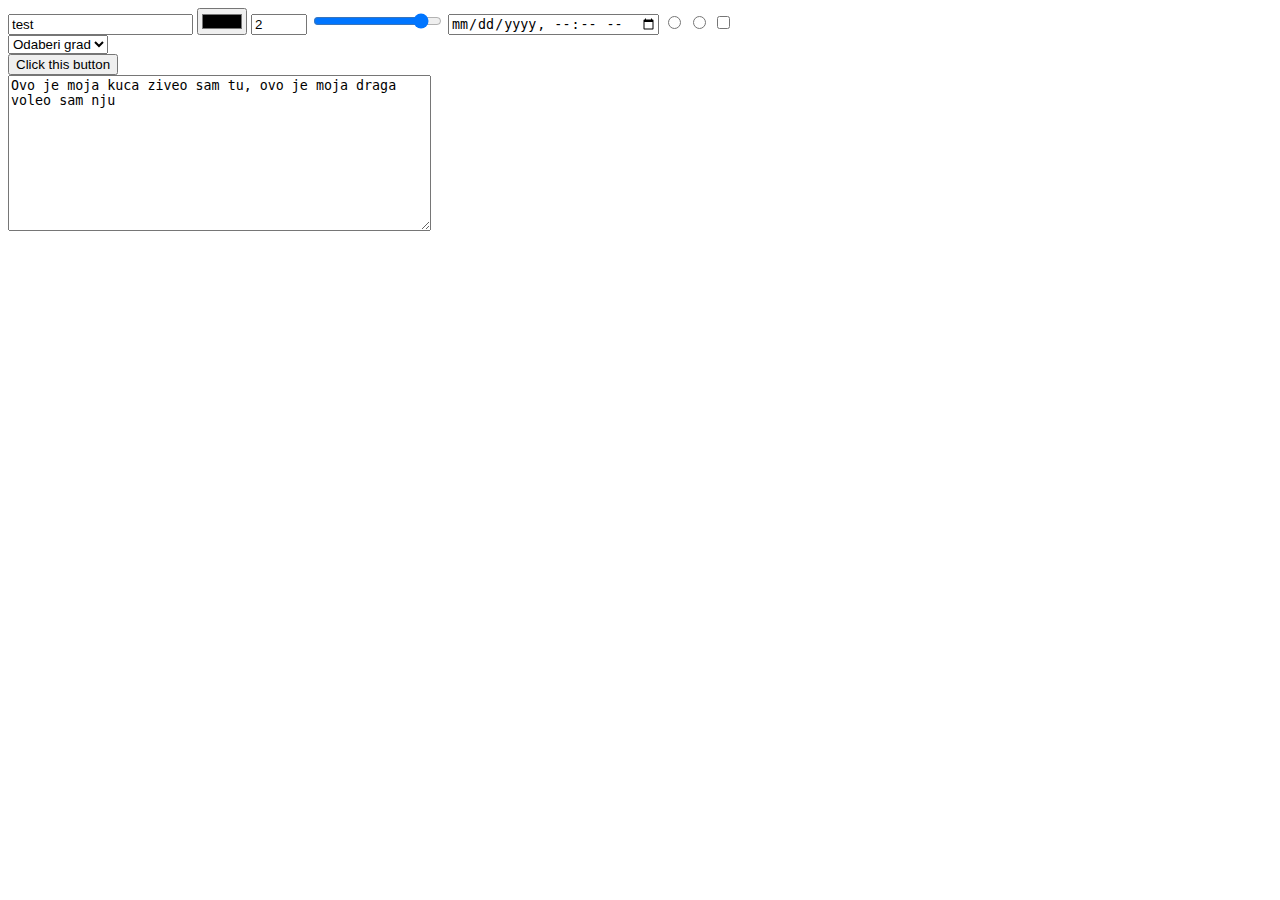
<file: Web programiranje/Nedelja 2/Cas 2/index.html>
<html lang="en">
<head>
    <meta charset="UTF-8">
    <meta http-equiv="X-UA-Compatible" content="IE=edge">
    <meta name="viewport" content="width=device-width, initial-scale=1.0">
    <title>Cas 2</title>
</head>
<body>
    <div>
        <input type="text" value="test">
        <input type="color">
        <input type="number" min="2" max="10" step="2" value="2">
        <input type="range" min="10" max="100" step="10" value="90">
        <input type="datetime-local">
        <input type="radio" name="radio btn">
        <input type="radio" name="radio btn">
        <input type="checkbox">
    </div>
    <div>
        <select name="city">
            <option value="" disabled selected>Odaberi grad</option>
            <option value="pg">Podgorica</option>
            <option value="nk">Niksic</option>
            <option value="bd" disabled>Budva</option>
        </select>
    </div>
    <button onclick="alert('Hello')">Click this button</button>
    <br>
    <textarea name="message" rows="10" cols="50">Ovo je moja kuca ziveo sam tu, ovo je moja draga voleo sam nju</textarea>
</body>
</html>
</file>
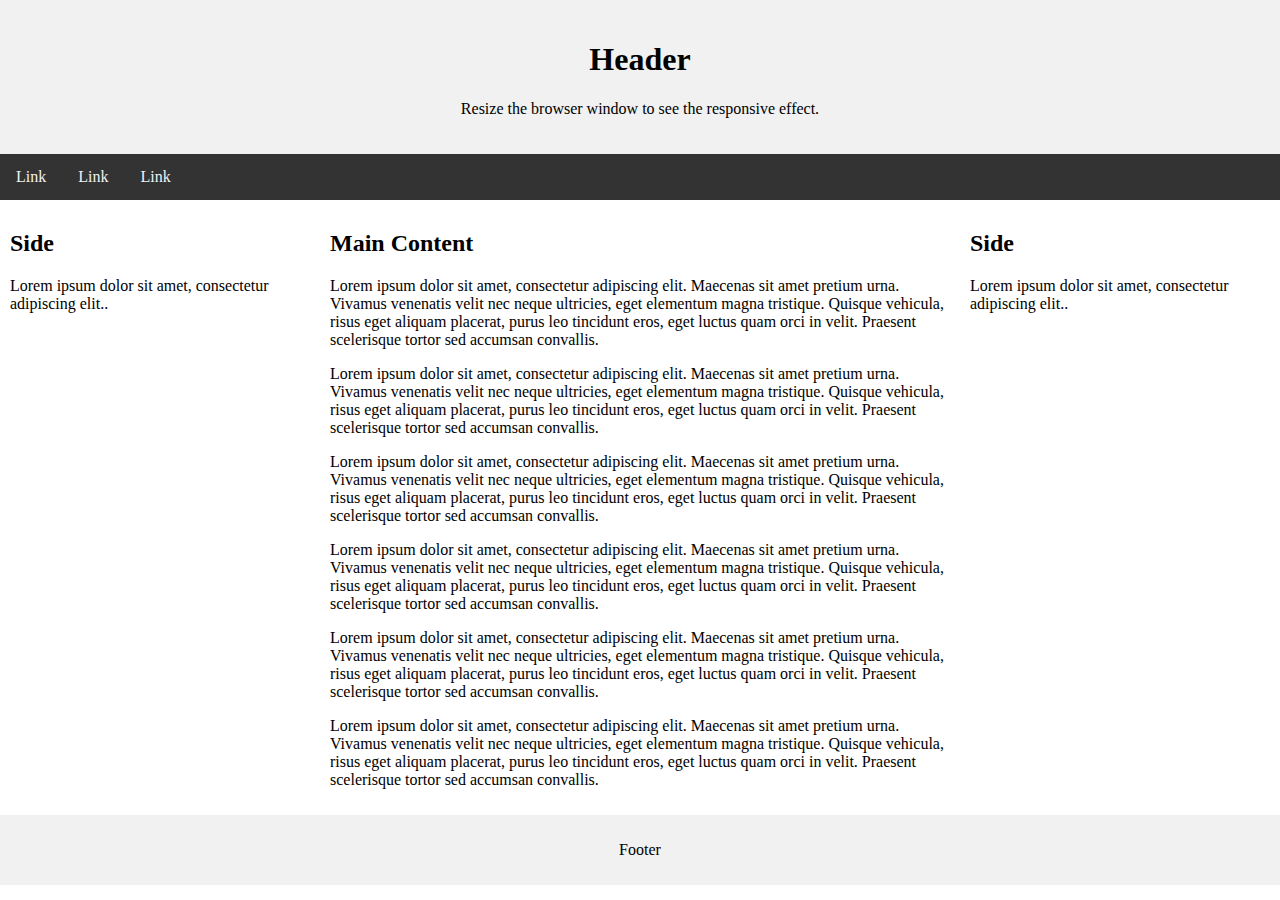
<file: Web programiranje/Nedelja 3/Cas 2/index.html>
<!DOCTYPE html>
<html lang="en">

<head>
    <title>CSS Website Layout</title>
    <meta charset="utf-8">
    <meta name="viewport" content="width=device-width, initial-scale=1">
    <link rel="stylesheet" href="styles.css">
</head>

<body>

    <div class="header">
        <h1>Header</h1>
        <p>Resize the browser window to see the responsive effect.</p>
    </div>

    <div class="topnav">
        <a href="#">Link</a>
        <a href="#">Link</a>
        <a href="#">Link</a>
    </div>

    <div class="row">
        <div class="column side">
            <h2>Side</h2>
            <p>Lorem ipsum dolor sit amet, consectetur adipiscing elit..</p>
        </div>
        <div class="column middle">
            <h2>Main Content</h2>
            <p>Lorem ipsum dolor sit amet, consectetur adipiscing elit. Maecenas sit amet pretium urna. Vivamus venenatis
                velit nec neque ultricies, eget elementum magna tristique. Quisque vehicula, risus eget aliquam placerat,
                purus leo tincidunt eros, eget luctus quam orci in velit. Praesent scelerisque tortor sed accumsan convallis.</p>
            <p>Lorem ipsum dolor sit amet, consectetur adipiscing elit. Maecenas sit amet pretium urna. Vivamus venenatis
                velit nec neque ultricies, eget elementum magna tristique. Quisque vehicula, risus eget aliquam placerat,
                purus leo tincidunt eros, eget luctus quam orci in velit. Praesent scelerisque tortor sed accumsan convallis.</p>
            <p>Lorem ipsum dolor sit amet, consectetur adipiscing elit. Maecenas sit amet pretium urna. Vivamus venenatis
                velit nec neque ultricies, eget elementum magna tristique. Quisque vehicula, risus eget aliquam placerat,
                purus leo tincidunt eros, eget luctus quam orci in velit. Praesent scelerisque tortor sed accumsan convallis.</p>
            <p>Lorem ipsum dolor sit amet, consectetur adipiscing elit. Maecenas sit amet pretium urna. Vivamus venenatis
                velit nec neque ultricies, eget elementum magna tristique. Quisque vehicula, risus eget aliquam placerat,
                purus leo tincidunt eros, eget luctus quam orci in velit. Praesent scelerisque tortor sed accumsan convallis.</p>
            <p>Lorem ipsum dolor sit amet, consectetur adipiscing elit. Maecenas sit amet pretium urna. Vivamus venenatis
                velit nec neque ultricies, eget elementum magna tristique. Quisque vehicula, risus eget aliquam placerat,
                purus leo tincidunt eros, eget luctus quam orci in velit. Praesent scelerisque tortor sed accumsan convallis.</p>
            <p>Lorem ipsum dolor sit amet, consectetur adipiscing elit. Maecenas sit amet pretium urna. Vivamus venenatis
                velit nec neque ultricies, eget elementum magna tristique. Quisque vehicula, risus eget aliquam placerat,
                purus leo tincidunt eros, eget luctus quam orci in velit. Praesent scelerisque tortor sed accumsan convallis.</p>
            
        </div>
        <div class="column side">
            <h2>Side</h2>
            <p>Lorem ipsum dolor sit amet, consectetur adipiscing elit..</p>
        </div>
    </div>

    <div class="footer">
        <p>Footer</p>
    </div>

</body>

</html>
</file>
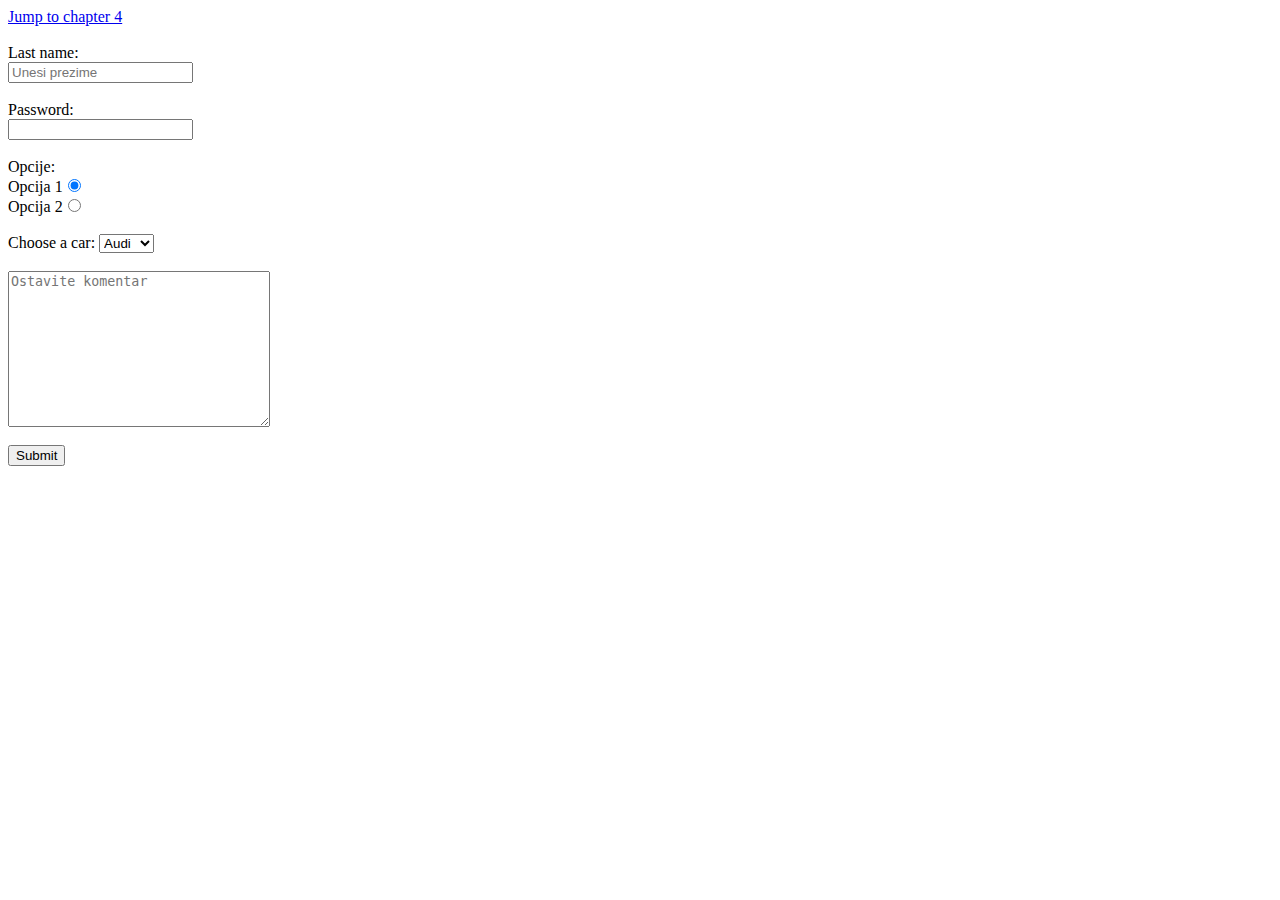
<file: Web programiranje/Nedelja 2/Cas 2/indeks2.html>
<html lang="en">
<head>
    <meta charset="UTF-8">
    <meta http-equiv="X-UA-Compatible" content="IE=edge">
    <meta name="viewport" content="width=device-width, initial-scale=1.0">
    <title>Cas 2</title>
</head>
<body>
    <a href="#C4">Jump to chapter 4</a><br><br>
    <form>
      <label for="last_name">Last name:</label> <br>
      <input type="text" name="last_name" id="last_name" placeholder="Unesi prezime"><br><br>


      <label for="inp_password">Password:</label><br>
      <input type="password" name="inp_password" id="inp_password">
      <br><br>

      <label>Opcije:</label><br>
      <label for="op1">Opcija 1</label><input type="radio" name="op" id="op1" value="Opcija 1" checked><br>
      <label for="op2">Opcija 2</label><input type="radio" name="op" id="op2" value="Opcija 2"><br><br>

      <label for="cars"> Choose a car: </label>
      <select name="cars">
        <option value="volvo">Volvo</option>
        <option value="saab">Saab</option>
        <option value="fiat" disabled>Opel</option>
        <option selected value="audi">Audi</option>
      </select><br><br>

      <textarea name="comment" rows="10" cols="30" placeholder="Ostavite komentar"></textarea><br><br>

      <input type="submit" value="Submit">




    </form>
</body>
</html>
</file>
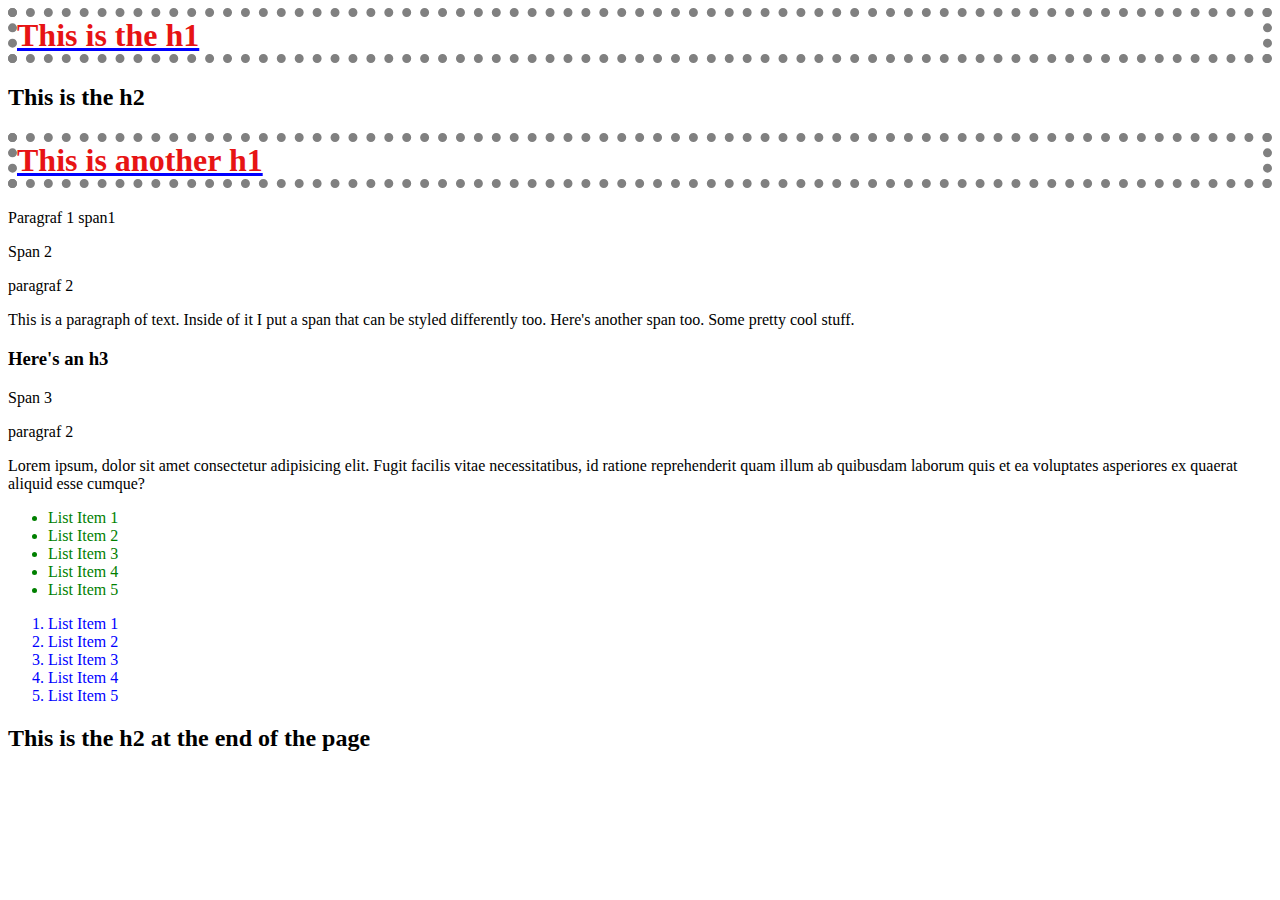
<file: Web programiranje/Nedelja 2/Cas 3/index1.html>
<html lang="en">
<head>
    <meta charset="UTF-8">
    <meta http-equiv="X-UA-Compatible" content="IE=edge">
    <meta name="viewport" content="width=device-width, initial-scale=1.0">
    <title>Document</title>
    <link rel="stylesheet" href="style1.css">
</head>
<body>
    <h1>This is the h1</h1>
    <h2>This is the h2</h2>
    <h1>This is another h1</h1>
    
    <p>Paragraf 1 <span>span1</span></p>
    <span>Span 2<p>paragraf 2</p></span>
    
    <p>This is a paragraph of text. Inside of it I put a <span>span</span> that can be styled differently too. Here's <span>another
            span</span> too. Some pretty cool stuff.</p>
    <div>
        <h3>Here's an h3</h3>
    </div>
    <span>Span 3<p>paragraf 2</p></span>
    <p>Lorem ipsum, dolor sit amet consectetur adipisicing elit. Fugit facilis vitae necessitatibus, id ratione reprehenderit
        quam illum ab quibusdam laborum quis et ea voluptates asperiores ex quaerat aliquid esse cumque?</p>
    <ul>
        <li>List Item 1</li>
        <li>List Item 2</li>
        <li>List Item 3</li>
        <li>List Item 4</li>
        <li>List Item 5</li>
    </ul>
    <ol>
        <li>List Item 1</li>
        <li>List Item 2</li>
        <li>List Item 3</li>
        <li>List Item 4</li>
        <li>List Item 5</li>
    </ol>
    <h2>This is the h2 at the end of the page</h2>
</body>
</html>
</file>
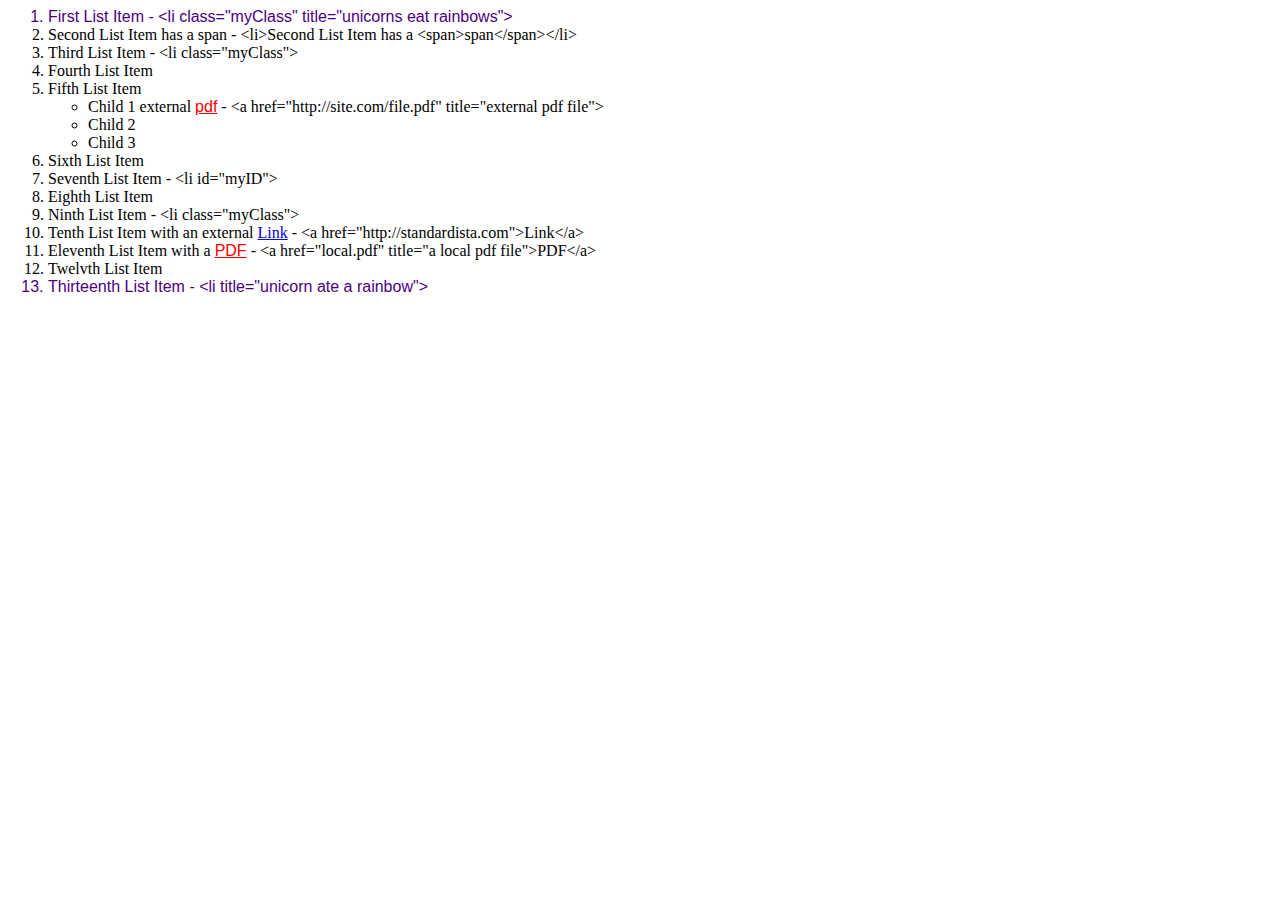
<file: Web programiranje/Nedelja 2/Cas 3/index2.html>
<html lang="en">
<head>
    <meta charset="UTF-8">
    <meta http-equiv="X-UA-Compatible" content="IE=edge">
    <meta name="viewport" content="width=device-width, initial-scale=1.0">
    <title>Document</title>
    <link rel="stylesheet" href="style2.css">
</head>
<body>
    <ol>
        <li class="myClass" title="unicorns eat rainbows">First List Item - &lt;li class="myClass" title="unicorns eat rainbows"&gt;</li>
        <li>Second List Item has a <span>span</span> - &lt;li&gt;Second List Item has a &lt;span&gt;span&lt;/span&gt;&lt;/li&gt;</li>
        <li class="myClass">Third List Item - &lt;li class="myClass"&gt;</li>
        <li>Fourth List Item</li>
        <li>Fifth List Item
            <ul>
                <li>Child 1 external <a href="http://site.com/file.pdf" title="external pdf file">pdf</a> - &lt;a href="http://site.com/file.pdf"
                    title="external pdf file"&gt;</li>
                <li>Child 2</li>
                <li>Child 3</li>
            </ul>
        </li>
        <li>Sixth List Item</li>
        <li id="myID">Seventh List Item - &lt;li id="myID"&gt;</li>
        <li>Eighth List Item</li>
        <li class="myClass">Ninth List Item - &lt;li class="myClass"&gt;</li>
        <li>Tenth List Item with an external <a href="http://standardista.com">Link</a> - &lt;a href="http://standardista.com"&gt;Link&lt;/a&gt;</li>
        <li>Eleventh List Item with a <a href="local.pdf" title="a local pdf file">PDF</a> - &lt;a href="local.pdf" title="a
            local pdf file"&gt;PDF&lt;/a&gt;</li>
        <li>Twelvth List Item</li>
        <li title="unicorn ate a rainbow">Thirteenth List Item - &lt;li title="unicorn ate a rainbow"&gt;</li>
    </ol>
</body>
</html>
</file>
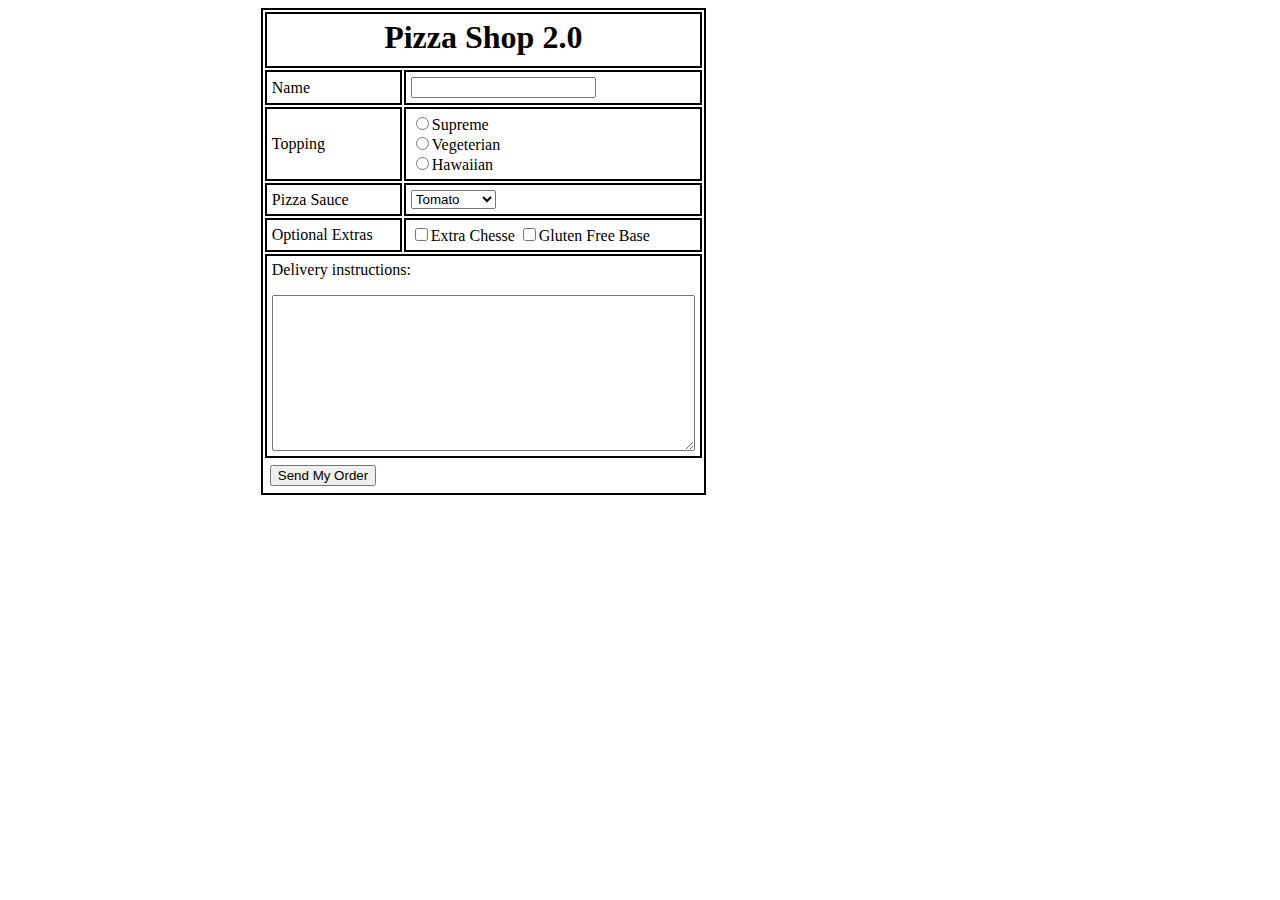
<file: Web programiranje/Nedelja 2/vjezba/zadatak2,1.html>
<html lang="en">
<head>
    <meta charset="UTF-8">
    <meta http-equiv="X-UA-Compatible" content="IE=edge">
    <meta name="viewport" content="width=device-width, initial-scale=1.0">
    <title>Document</title>
    <link rel="stylesheet" href="zadatak2,1.css">
</head>
<body>
    <form>
        <table>
            <tr>
             <td colspan="2"><h1>Pizza Shop 2.0</h1></td>
            </tr>
        <tr>
            <td>Name</td>
            <td><input type="text" name="ime" id="ime"></td> 
        </tr>
        <tr>
            <td>Topping</td>
            <td>
              <input type="radio" name="toping" value="Supreme">Supreme<br>
              <input type="radio" name="toping" value="Vegeterian">Vegeterian<br>
              <input type="radio" name="toping" value="Hawaiian">Hawaiian<br>
            </td>
        </tr>
        <tr>
            <td>Pizza Sauce</td>
            <td>
                <select name="sauce">
                    <option value="Tomato">Tomato</option>
                    <option value="Garlic">Garlic</option>
                    <option value="Hot_Sauce">Hot Sauce</option>
                    <option value="Mayo">Mayo</option>
                </select>
            </td>
        </tr>
        <tr>
            <td>Optional Extras</td>
            <td>
                <input type="checkbox" value="ex_cheese">Extra Chesse
                <input type="checkbox" value="gluten_free">Gluten Free Base 
            </td>
        </tr>
        <tr>
            <td colspan="2">
                <p>Delivery instructions:</p>
                <textarea rows="10" cols="50" ></textarea>
            </td>
        </tr>
        <tr>
            <td class="potvrda">
                <input type="submit" value="Send My Order">
            </td>
        </tr>
    </table>
    </form>
    
</body>
</html>
</file>
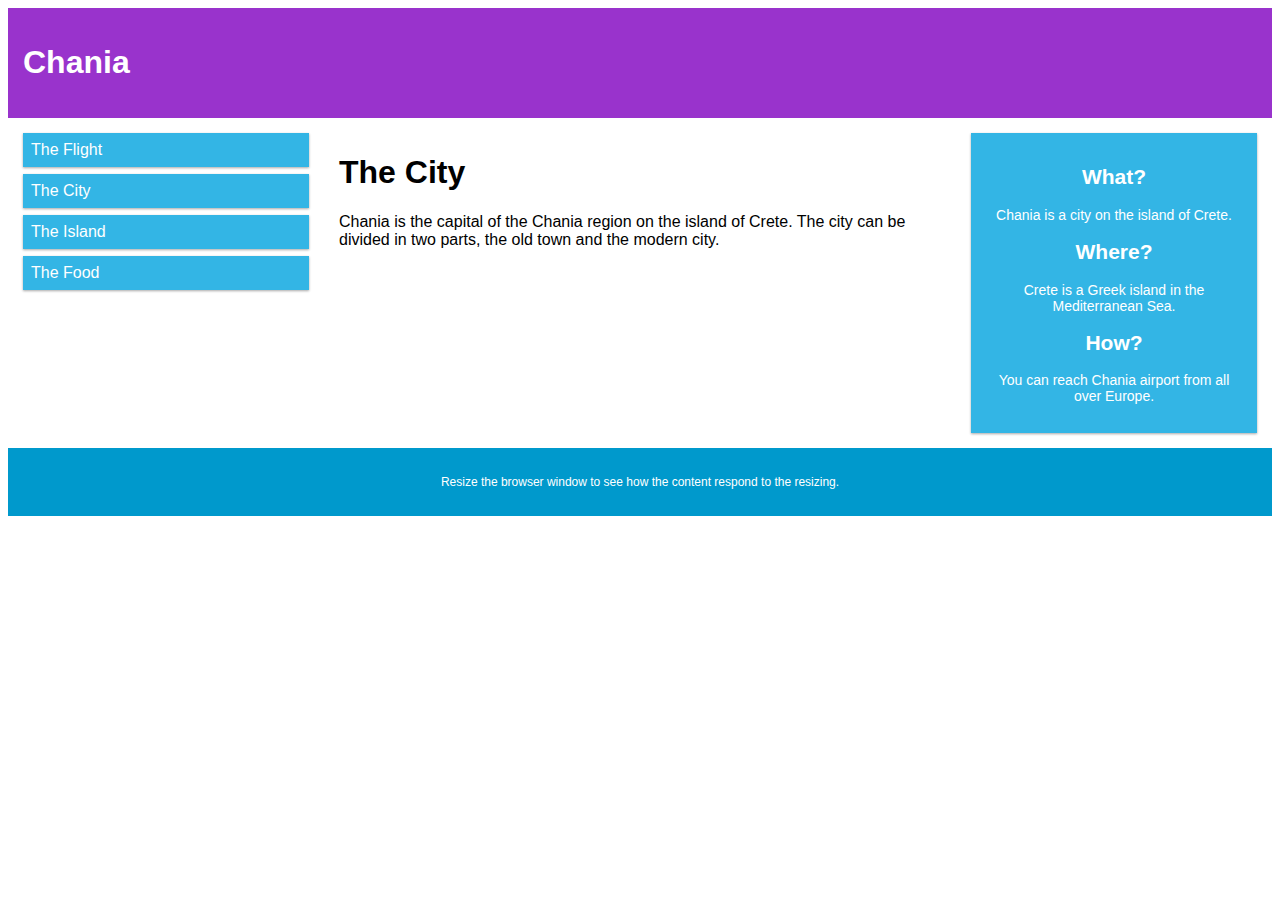
<file: Web programiranje/Nedelja 3/Cas 2/code11.html>
<!DOCTYPE html>
<html>

<head>
    <meta name="viewport" content="width=device-width, initial-scale=1.0">
    <style>
        * {
            box-sizing: border-box;
        }

        .row::after {
            content: "";
            clear: both;
            display: block;
        }

        [class*="col-"] {
            float: left;
            padding: 15px;
        }

        html {
            font-family: "Lucida Sans", sans-serif;
        }

        .header {
            background-color: #9933cc;
            color: #ffffff;
            padding: 15px;
        }

        .menu ul {
            list-style-type: none;
            margin: 0;
            padding: 0;
        }

        .menu li {
            padding: 8px;
            margin-bottom: 7px;
            background-color: #33b5e5;
            color: #ffffff;
            box-shadow: 0 1px 3px rgba(0, 0, 0, 0.12), 0 1px 2px rgba(0, 0, 0, 0.24);
        }

        .menu li:hover {
            background-color: #0099cc;
        }

        .aside {
            background-color: #33b5e5;
            padding: 15px;
            color: #ffffff;
            text-align: center;
            font-size: 14px;
            box-shadow: 0 1px 3px rgba(0, 0, 0, 0.12), 0 1px 2px rgba(0, 0, 0, 0.24);
        }

        .footer {
            background-color: #0099cc;
            color: #ffffff;
            text-align: center;
            font-size: 12px;
            padding: 15px;
        }

        /* For desktop: */
        .col-1 {
            width: 8.33%;
        }

        .col-2 {
            width: 16.66%;
        }

        .col-3 {
            width: 25%;
        }

        .col-4 {
            width: 33.33%;
        }

        .col-5 {
            width: 41.66%;
        }

        .col-6 {
            width: 50%;
        }

        .col-7 {
            width: 58.33%;
        }

        .col-8 {
            width: 66.66%;
        }

        .col-9 {
            width: 75%;
        }

        .col-10 {
            width: 83.33%;
        }

        .col-11 {
            width: 91.66%;
        }

        .col-12 {
            width: 100%;
        }

        @media only screen and (max-width: 600px) {
            /* For mobile phones: */
            [class*="col-"] {
                width: 100%;
            }
        }
    </style>
</head>

<body>

    <div class="header">
        <h1>Chania</h1>
    </div>

    <div class="row">

        <div class="col-3 menu">
            <ul>
                <li>The Flight</li>
                <li>The City</li>
                <li>The Island</li>
                <li>The Food</li>
            </ul>
        </div>

        <div class="col-6">
            <h1>The City</h1>
            <p>Chania is the capital of the Chania region on the island of Crete. The city can be divided in two parts, the
                old town and the modern city.</p>
        </div>

        <div class="col-3 right">
            <div class="aside">
                <h2>What?</h2>
                <p>Chania is a city on the island of Crete.</p>
                <h2>Where?</h2>
                <p>Crete is a Greek island in the Mediterranean Sea.</p>
                <h2>How?</h2>
                <p>You can reach Chania airport from all over Europe.</p>
            </div>
        </div>

    </div>

    <div class="footer">
        <p>Resize the browser window to see how the content respond to the resizing.</p>
    </div>

</body>

</html>
</file>
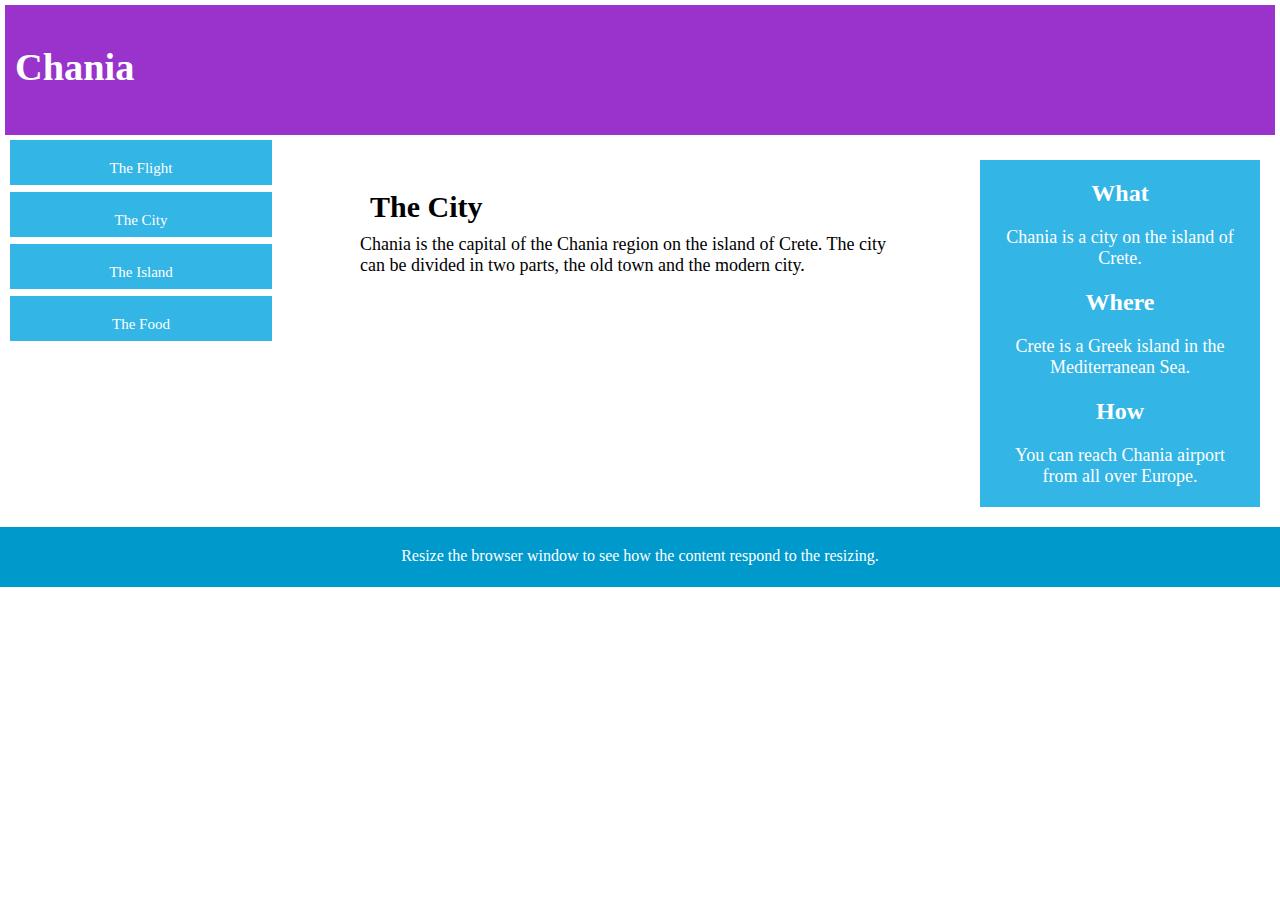
<file: Web programiranje/Nedelja 3/Cas 2/indeks11.html>
<html lang="en">
<head>
    <meta charset="UTF-8">
    <meta http-equiv="X-UA-Compatible" content="IE=edge">
    <meta name="viewport" content="width=device-width, initial-scale=1.0">
    <title>Document</title>
    <link rel="stylesheet" href="indeks11.css">
</head>
<body>
    <div class="header">
        <h1>Chania</h1>
    </div>
    <div class="row">
        <div class="left">
            <ul>
                <li>The Flight</li>
                <li>The City</li>
                <li>The Island</li>
                <li>The Food</li>
            </ul>
        </div>
        <div class="middle">
            <h2>The City</h2>
            <p>Chania is the capital of the Chania region on the island of Crete. The city can be divided in two parts, the old town and the modern city.</p>
        </div>
        <div class="right">
            <h2>What</h2>
           <p> Chania is a city on the island of Crete.</p>
           <h2>Where</h2>
           <p>Crete is a Greek island in the Mediterranean Sea.</p>
           <h2>How</h2>
           <p> You can reach Chania airport from all over Europe.</p>
        </div>
    </div>
    <div class="footer">Resize the browser window to see how the content respond to the resizing.</div>
</body>
</html>
</file>
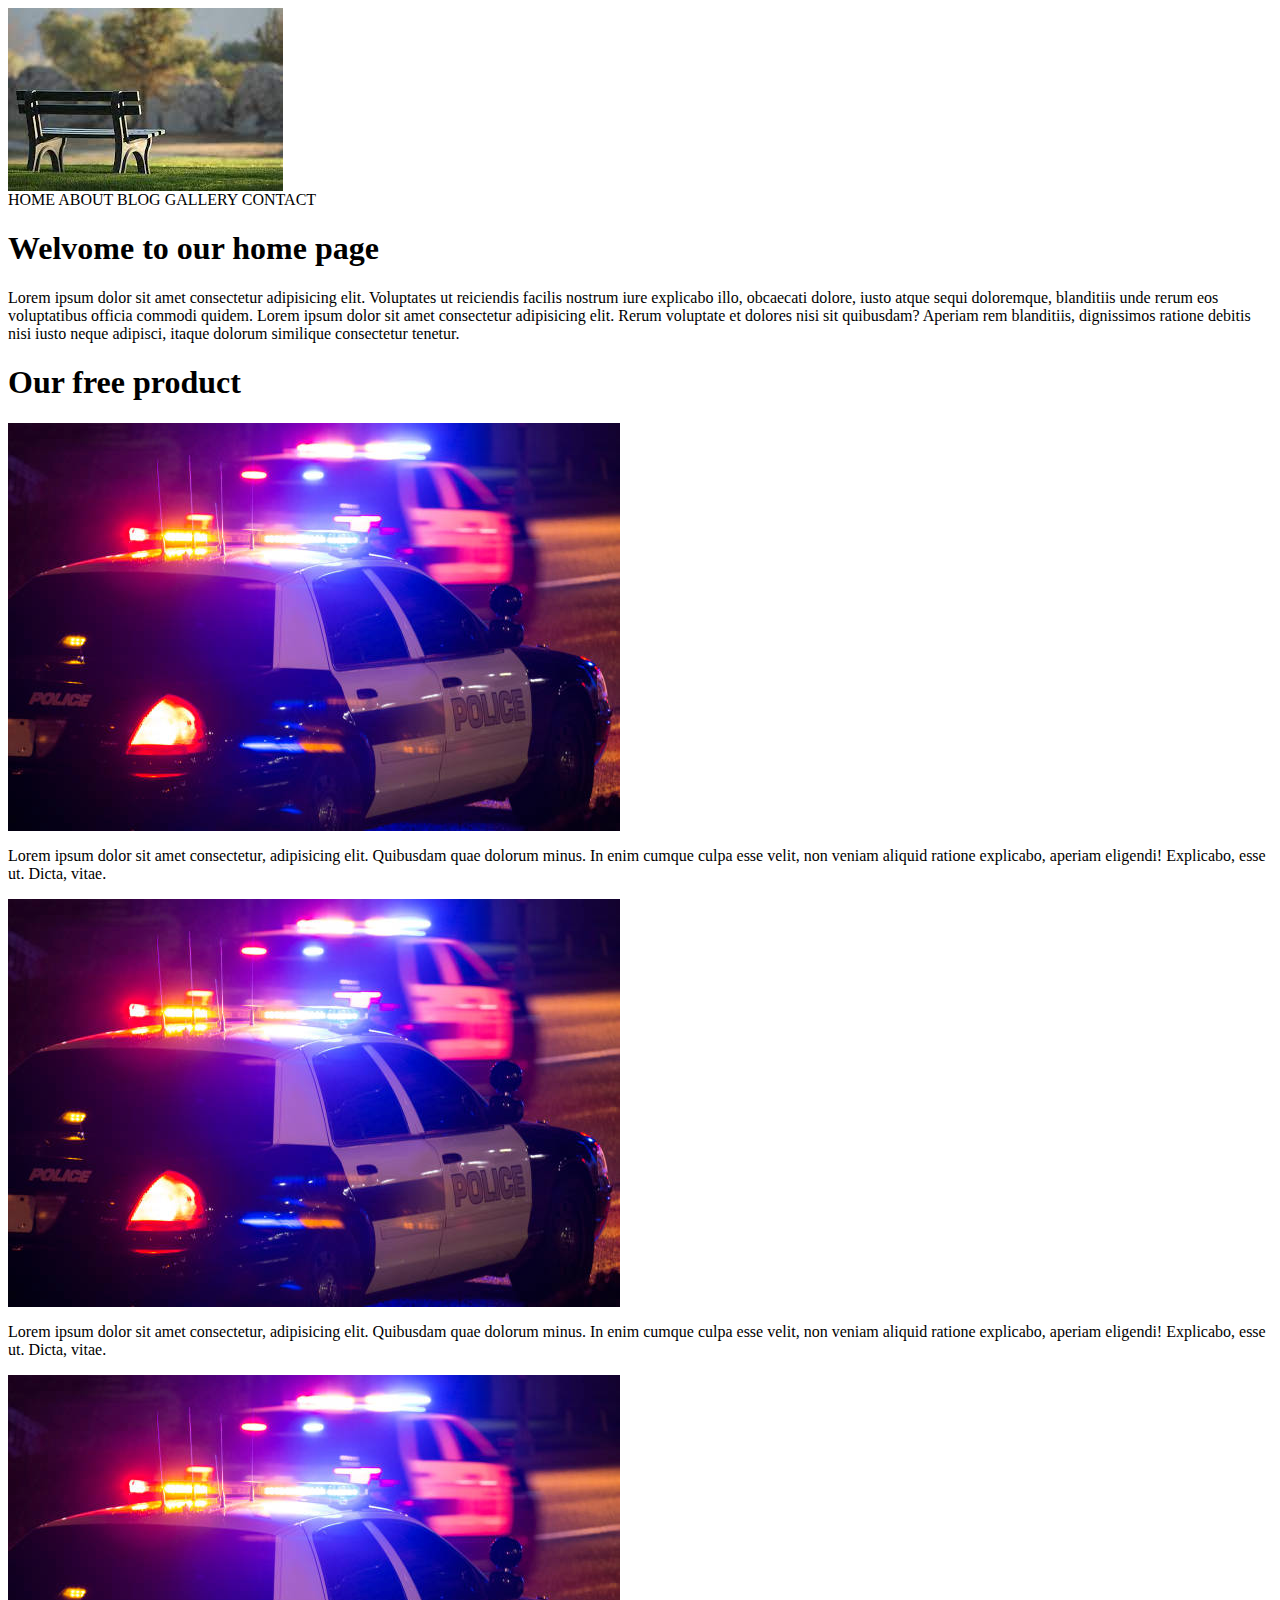
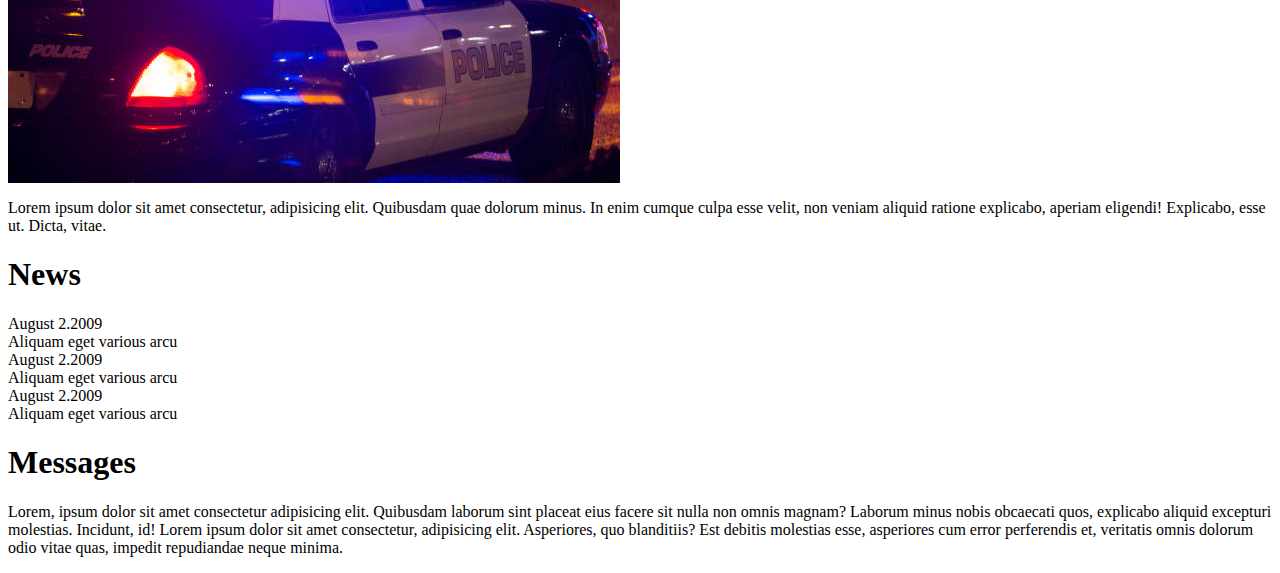
<file: Web programiranje/Nedelja 3/Zadaci za vjezbu 1/zadatak1.html>
<html lang="en">
<head>
    <meta charset="UTF-8">
    <meta http-equiv="X-UA-Compatible" content="IE=edge">
    <meta name="viewport" content="width=device-width, initial-scale=1.0">
    <title>Document</title>
    <link rel="stylesheet" href="zadatak1.css">
</head>
<body>
    <div class="header">
        <a> <img src="image1.jpg">
        </a>
    </div>
    <div class="navbar">
        <a>HOME</a>
        <a>ABOUT</a>
        <a>BLOG</a>
        <a>GALLERY</a>
        <a>CONTACT</a>
    </div>
    <div class="row">
    <div class="column left">
    <!--Gornji lijevi dio-->
        <div>
        <h1>Welvome to our home page</h1>
        <p>
         Lorem ipsum dolor sit amet consectetur adipisicing elit. Voluptates ut reiciendis facilis nostrum iure explicabo illo, obcaecati dolore, iusto atque sequi doloremque, blanditiis unde rerum eos voluptatibus officia commodi quidem.
        Lorem ipsum dolor sit amet consectetur adipisicing elit. Rerum voluptate et dolores nisi sit quibusdam? Aperiam rem blanditiis, dignissimos ratione debitis nisi iusto neque adipisci, itaque dolorum similique consectetur tenetur.
        </p>
        </div>
        <!--Donji lijevi dio-->
    <div>
        <h1>Our free product</h1>
        <div>
            <a>  
                <img src="image2.jpg">
            </a>
           <p>
               Lorem ipsum dolor sit amet consectetur, adipisicing elit. Quibusdam quae dolorum minus. In enim cumque culpa esse velit, non veniam aliquid ratione explicabo, aperiam eligendi! Explicabo, esse ut. Dicta, vitae.
           </p>
        </div>
    <div>
        <a>  
            <img src="image2.jpg">
        </a>
       <p>
           Lorem ipsum dolor sit amet consectetur, adipisicing elit. Quibusdam quae dolorum minus. In enim cumque culpa esse velit, non veniam aliquid ratione explicabo, aperiam eligendi! Explicabo, esse ut. Dicta, vitae.
       </p>
    </div>
    <div>
      <a>  
        <img src="image2.jpg">
      </a>
      <p>
         Lorem ipsum dolor sit amet consectetur, adipisicing elit. Quibusdam quae dolorum minus. In enim cumque culpa esse velit, non veniam aliquid ratione explicabo, aperiam eligendi! Explicabo, esse ut. Dicta, vitae.
      </p>
    </div>  
    <div class="column right">
        <div>
            <h1>News</h1>
            <p>August 2.2009<br>Aliquam eget various arcu<br>
                August 2.2009<br>Aliquam eget various arcu<br>
                August 2.2009<br>Aliquam eget various arcu<br>
            </p>
        </div>
        <div>
            <h1>Messages</h1>
            <p>
                Lorem, ipsum dolor sit amet consectetur adipisicing elit. Quibusdam laborum sint placeat eius facere sit nulla non omnis magnam? Laborum minus nobis obcaecati quos, explicabo aliquid excepturi molestias. Incidunt, id!
                Lorem ipsum dolor sit amet consectetur, adipisicing elit. Asperiores, quo blanditiis? Est debitis molestias esse, asperiores cum error perferendis et, veritatis omnis dolorum odio vitae quas, impedit repudiandae neque minima.
            </p>
        </div>

    </div>
    </div>
</body>
</html>
</file>
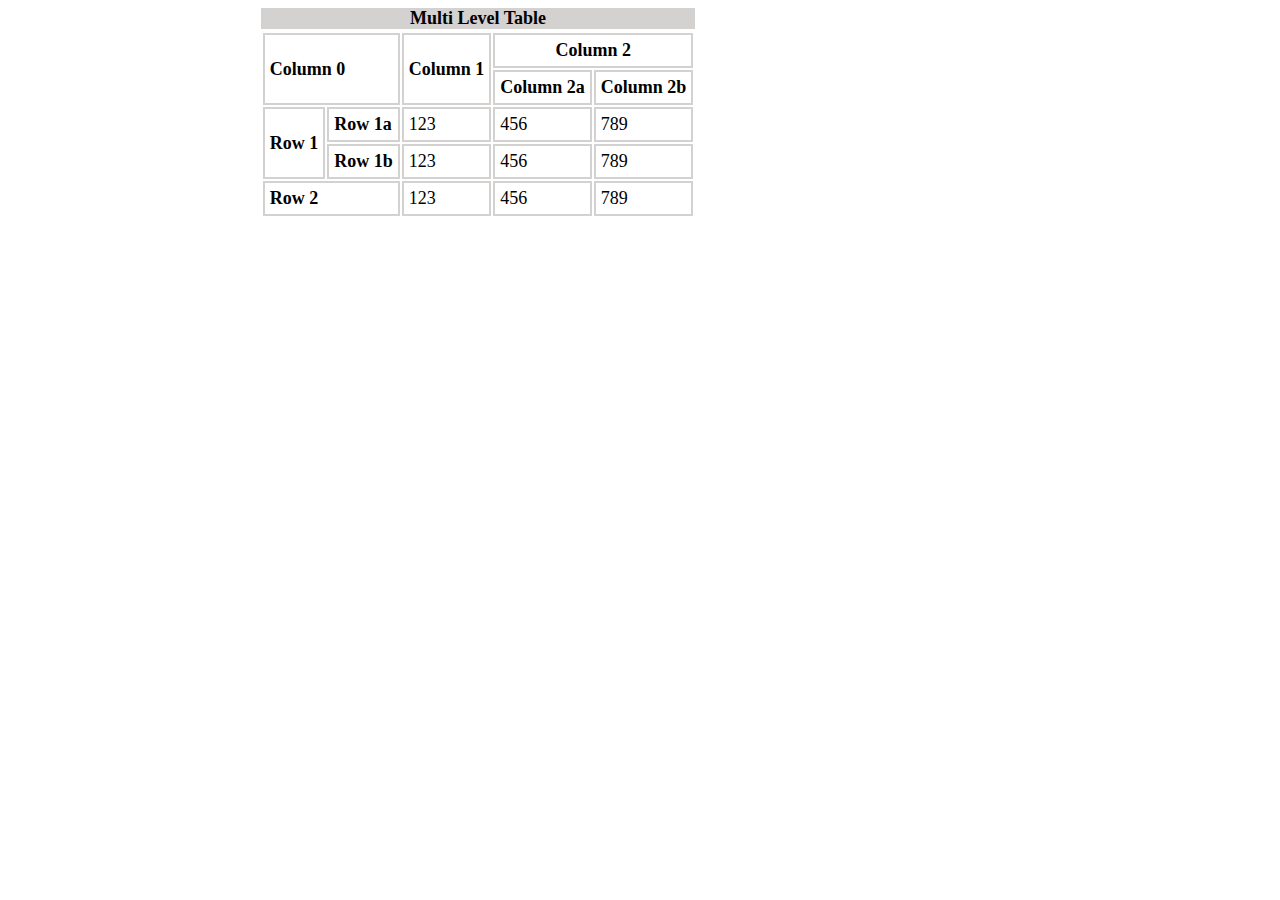
<file: Web programiranje/Nedelja 2/vjezba/zadaci za vjezbu 1/zadatak1.html>
<html lang="en">
<head>
    <meta charset="UTF-8">
    <meta http-equiv="X-UA-Compatible" content="IE=edge">
    <meta name="viewport" content="width=device-width, initial-scale=1.0">
    <title>Document</title>
    <link rel="stylesheet" href="zadatak1.css">
</head>
<body>
    <table>
      <tr>
         <caption> Multi Level Table</caption>
       </tr>
       <tr>
           <td rowspan="2" colspan="2">Column 0</td>
           <td rowspan="2">Column 1</td>
           <td colspan="2" class="big">Column 2</td>
       </tr>
       <tr>
           <td>Column 2a</td>
           <td>Column 2b</td>
       </tr>
       <tr>
           <td rowspan="2">Row 1</td>
           <td>Row 1a</td>
           <td class="num">123</td>
           <td class="num">456</td>
           <td class="num">789</td>
       </tr>
       <tr>
           <td>Row 1b</td>
           <td class="num">123</td>
           <td class="num">456</td>
           <td class="num">789</td>
       </tr>
       <tr>
           <td colspan="2">Row 2</td>
           <td class="num">123</td>
           <td class="num">456</td>
           <td class="num">789</td>
       </tr>
        
    </table>
</body>
</html>
</file>
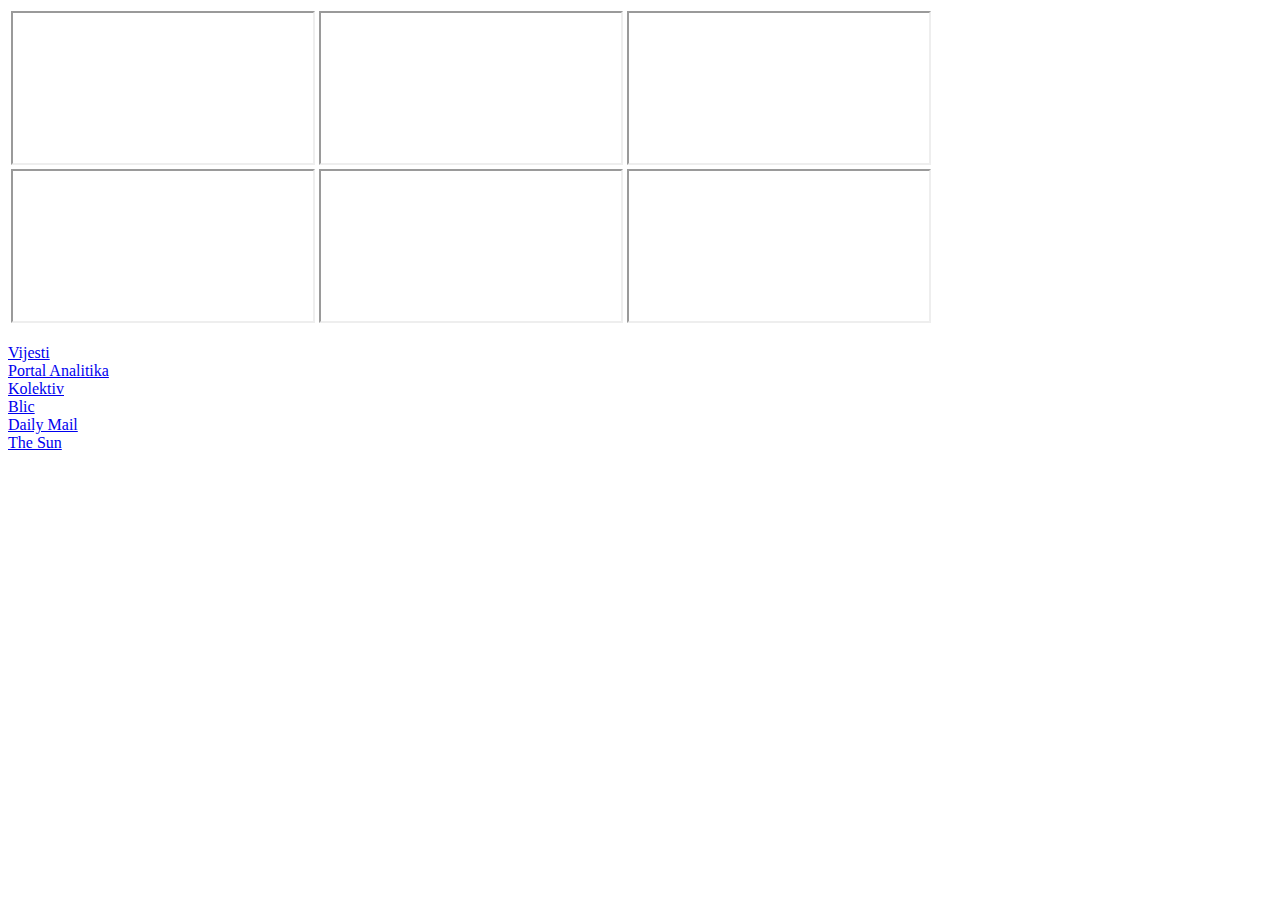
<file: Web programiranje/Nedelja 2/vjezba/zadaci za vjezbu 1/zadatak2.html>
<html lang="en">
<head>
    <meta charset="UTF-8">
    <meta http-equiv="X-UA-Compatible" content="IE=edge">
    <meta name="viewport" content="width=device-width, initial-scale=1.0">
    <title>Document</title>
</head>
<body>
    <table>
        <tr>
            <td>
              <iframe name="vijesti"></iframe>
            </td>
            <td>
             <iframe name="analitika"></iframe>
            </td>
            <td>
              <iframe name="kolektiv"></iframe> 
            </td>
        <tr>
            <td>
              <iframe name="blic"></iframe> 
           </td>
           <td>
            <iframe name="mail"></iframe>
            
           </td>
           <td>
            <iframe name="sun"></iframe>
            </td>
        </tr>
    </table>
    <br>
     <a href="https://www.vijesti.me/" target="vijesti">Vijesti</a><br>
     <a href="https://portalanalitika.me/" target="analitika">Portal Analitika</a><br>
     <a href="https://kolektiv.me/" target="kolektiv">Kolektiv</a><br>
     <a href="https://www.blic.rs/" target="blic">Blic</a><br>
     <a href="https://www.dailymail.co.uk/home/index.html " target="mail">Daily Mail</a><br>
     <a href="https://www.thesun.co.uk/" target="sun">The Sun</a><br>
</body>
</html>
</file>
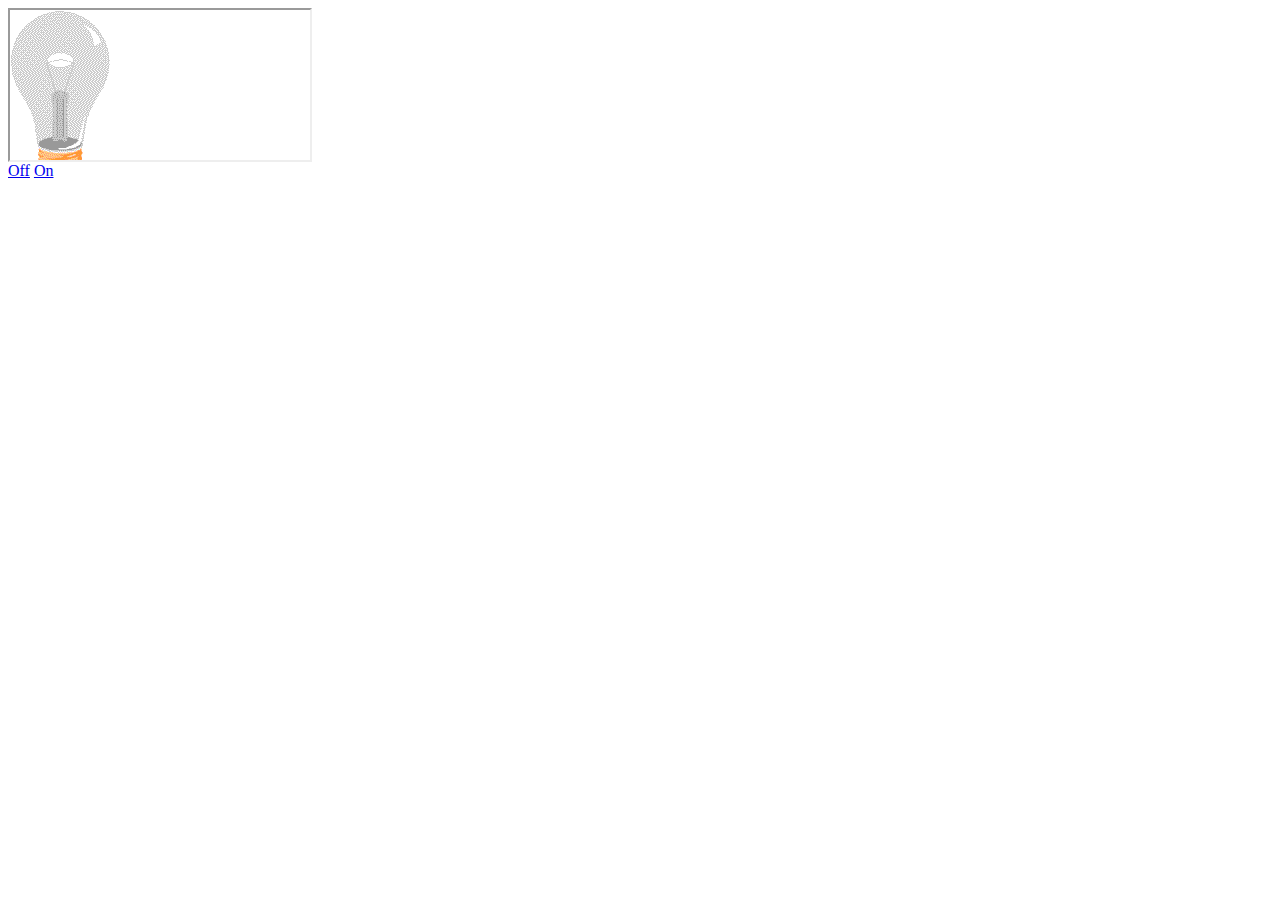
<file: Web programiranje/Nedelja 2/vjezba/zadaci za vjezbu 1/zadatak3.html>
<html lang="en">
<head>
    <meta charset="UTF-8">
    <meta http-equiv="X-UA-Compatible" content="IE=edge">
    <meta name="viewport" content="width=device-width, initial-scale=1.0">
    <title>Document</title>
</head>
<body>
    <iframe name="frejm" src="sijalicaoff.gif"></iframe><br>

    <a href="sijalicaoff.gif" target="frejm">Off</a>
    <a href="sijalicaon.gif" target="frejm">On</a>
</body>
</html>
</file>
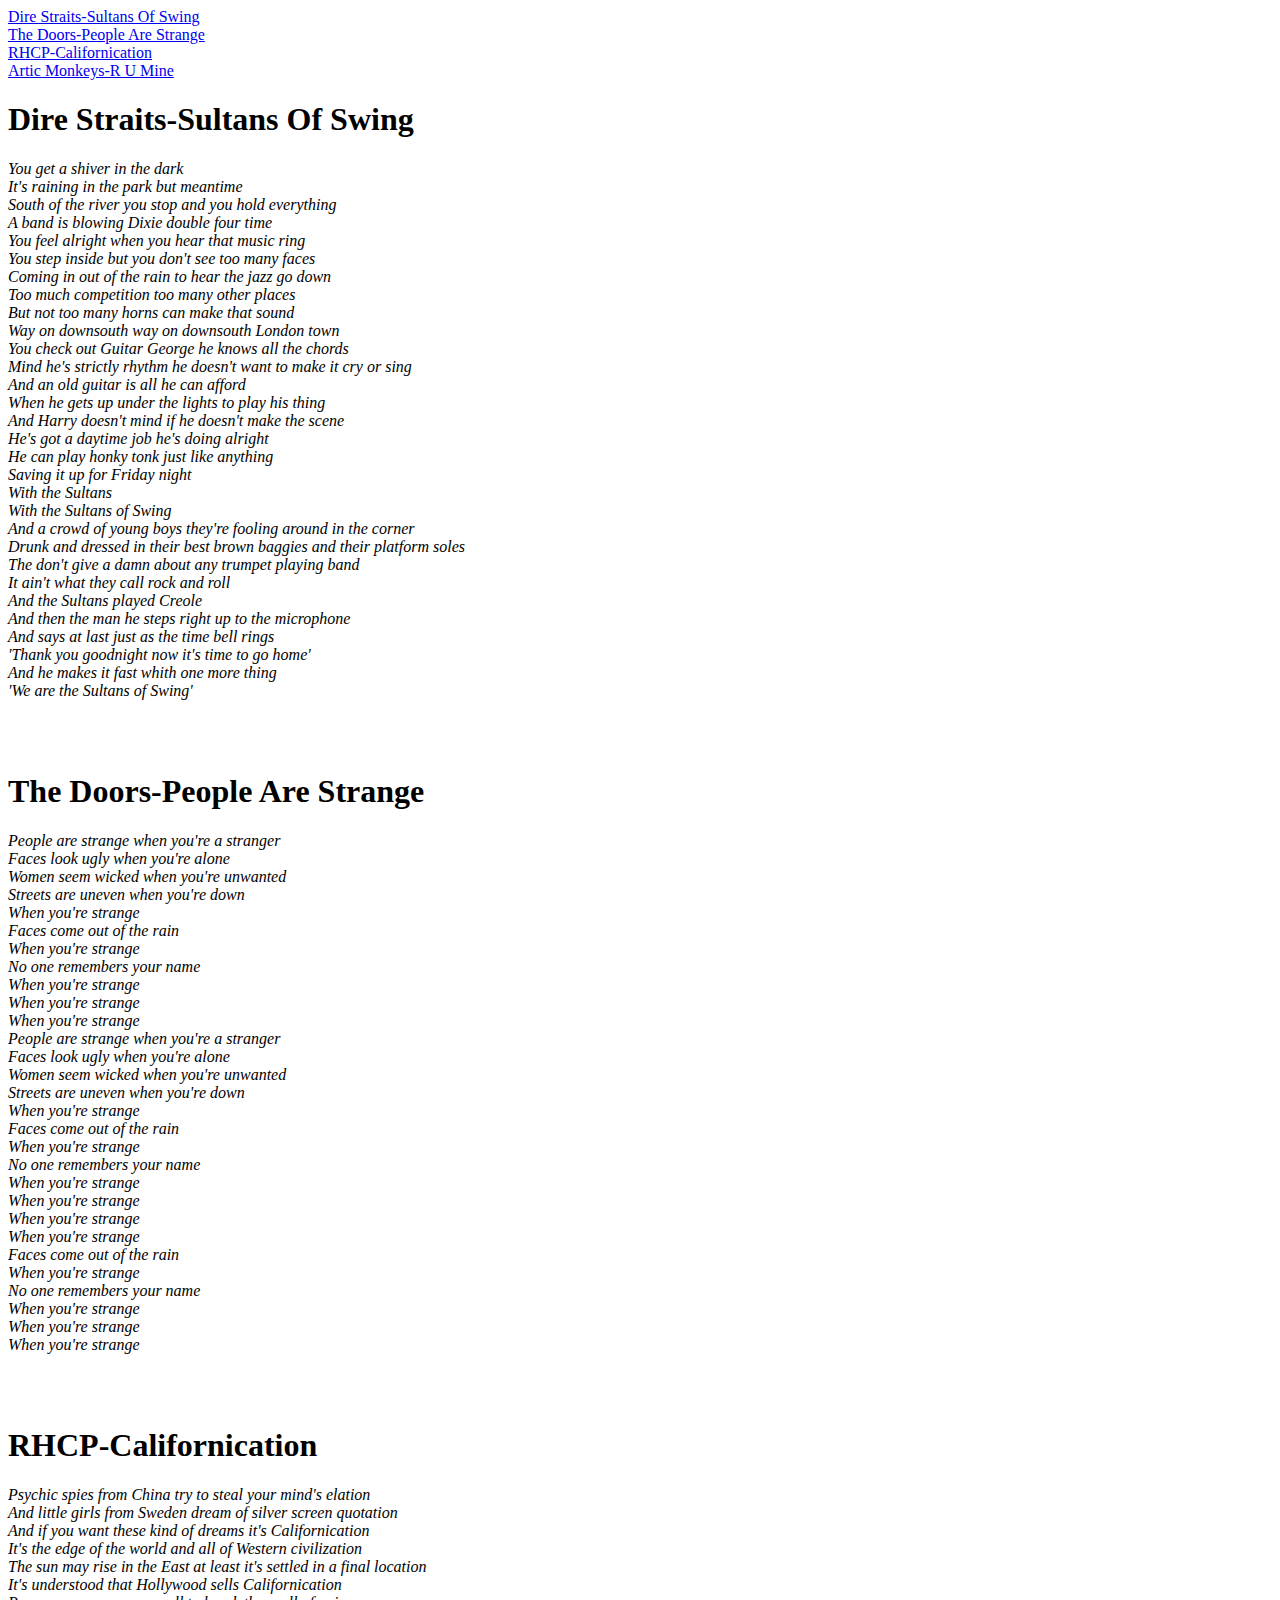
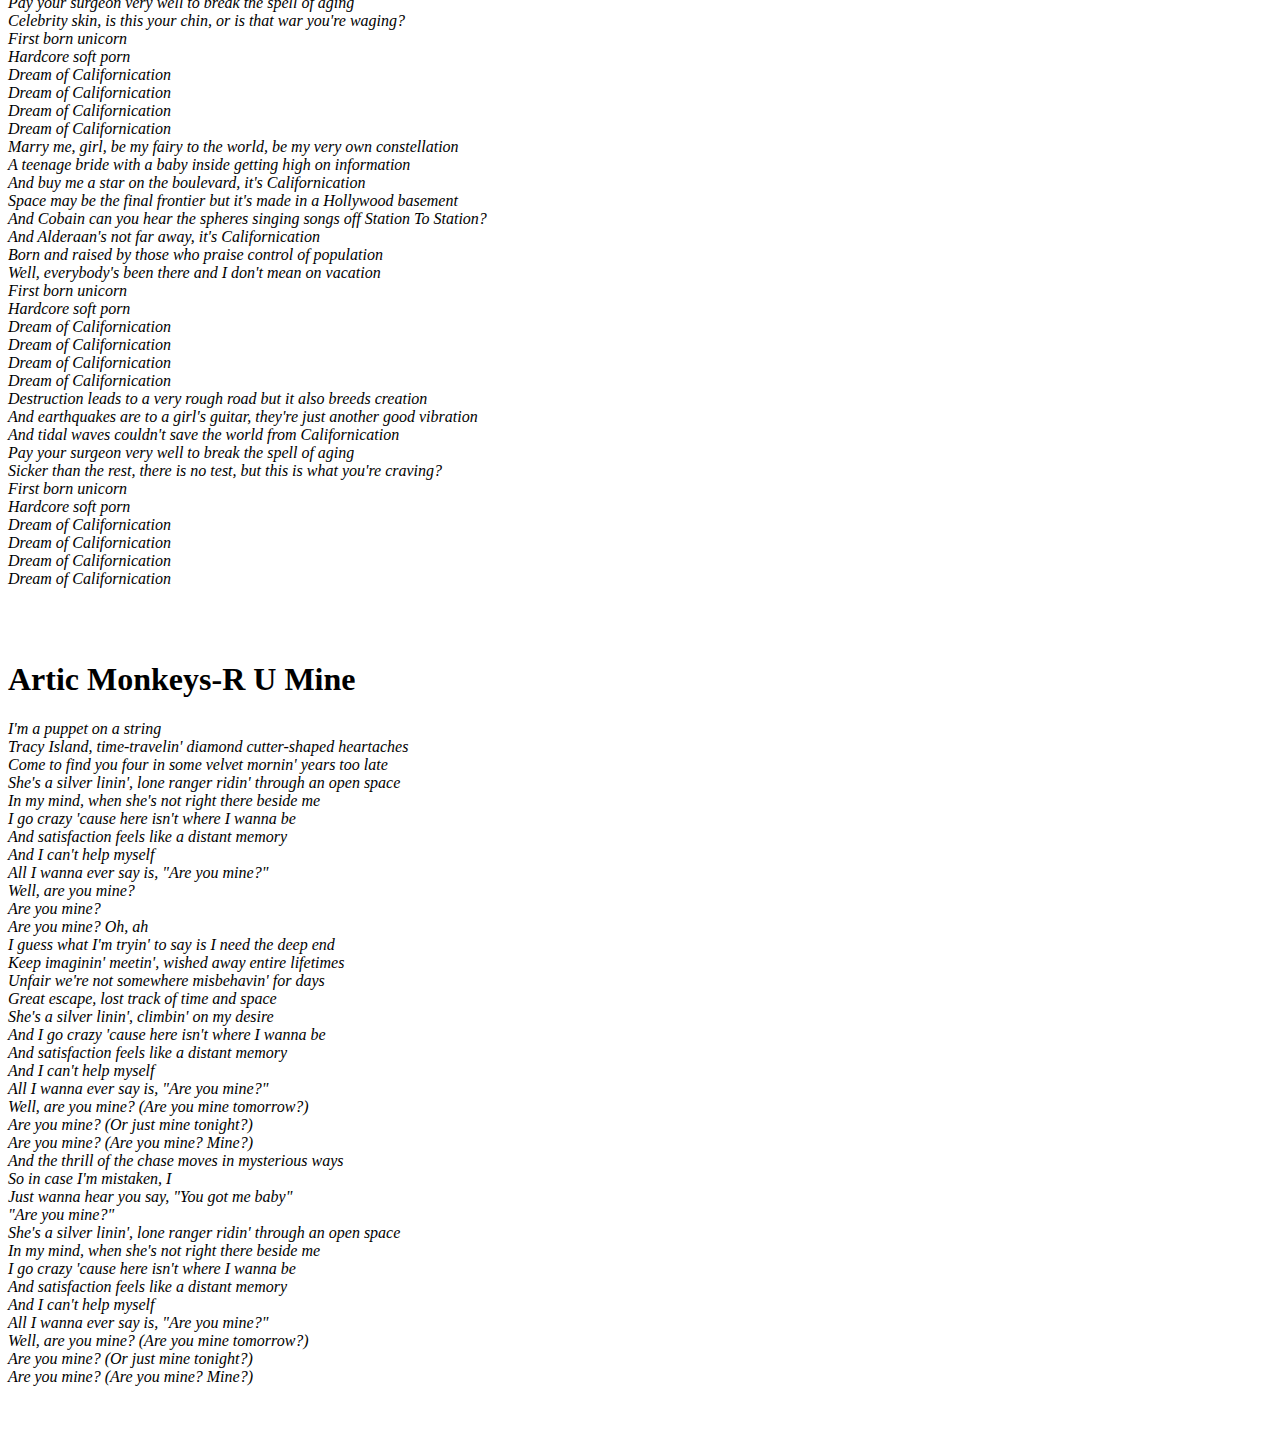
<file: Web programiranje/Nedelja 2/vjezba/zadaci za vjezbu 1/zadatak4.html>
<html lang="en">
<head>
    <meta charset="UTF-8">
    <meta http-equiv="X-UA-Compatible" content="IE=edge">
    <meta name="viewport" content="width=device-width, initial-scale=1.0">
    <title>Document</title>
    <link rel="stylesheet" href="zadatak4.css"
</head>
<body>
    <a href="#C1">Dire Straits-Sultans Of Swing</a> <br>
    <a href="#C2">The Doors-People Are Strange</a><br>
    <a href="#C3">RHCP-Californication</a><br>
    <a href="#C4">Artic Monkeys-R U Mine</a> <br>

    <h1 id="C1">Dire Straits-Sultans Of Swing</h1>
    <p>You get a shiver in the dark<br>
        It's raining in the park but meantime<br>
        South of the river you stop and you hold everything<br>
        A band is blowing Dixie double four time<br>
        You feel alright when you hear that music ring<br>
        You step inside but you don't see too many faces<br>
        Coming in out of the rain to hear the jazz go down<br>
        Too much competition too many other places<br>
        But not too many horns can make that sound<br>
        Way on downsouth way on downsouth London town<br>
        You check out Guitar George he knows all the chords<br>
        Mind he's strictly rhythm he doesn't want to make it cry or sing<br>
        And an old guitar is all he can afford<br>
        When he gets up under the lights to play his thing<br>
        And Harry doesn't mind if he doesn't make the scene<br>
        He's got a daytime job he's doing alright<br>
        He can play honky tonk just like anything<br>
        Saving it up for Friday night<br>
        With the Sultans<br>
        With the Sultans of Swing<br>
        And a crowd of young boys they're fooling around in the corner<br>
        Drunk and dressed in their best brown baggies and their platform soles<br>
        The don't give a damn about any trumpet playing band<br>
        It ain't what they call rock and roll<br>
        And the Sultans played Creole<br>
        And then the man he steps right up to the microphone<br>
        And says at last just as the time bell rings<br>
        'Thank you goodnight now it's time to go home'<br>
        And he makes it fast whith one more thing<br>
        'We are the Sultans of Swing'<br>
        </p>
        <br>
        <br>
        <h1 id="C2">The Doors-People Are Strange</h1>
        <p>
            People are strange when you're a stranger<br>
Faces look ugly when you're alone<br>
Women seem wicked when you're unwanted<br>
Streets are uneven when you're down<br>
When you're strange<br>
Faces come out of the rain<br>
When you're strange<br>
No one remembers your name<br>
When you're strange<br>
When you're strange<br>
When you're strange<br>
People are strange when you're a stranger<br>
Faces look ugly when you're alone<br>
Women seem wicked when you're unwanted<br>
Streets are uneven when you're down<br>
When you're strange<br>
Faces come out of the rain<br>
When you're strange<br>
No one remembers your name<br>
When you're strange<br>
When you're strange<br>
When you're strange<br>
When you're strange<br>
Faces come out of the rain<br>
When you're strange<br>
No one remembers your name<br>
When you're strange<br>
When you're strange<br>
When you're strange<br>
        </p><br><br>

        <h1 id="C3">RHCP-Californication</h1>
        <p>Psychic spies from China try to steal your mind's elation<br>
            And little girls from Sweden dream of silver screen quotation<br>
            And if you want these kind of dreams it's Californication<br>
            It's the edge of the world and all of Western civilization<br>
            The sun may rise in the East at least it's settled in a final location<br>
            It's understood that Hollywood sells Californication<br>
            Pay your surgeon very well to break the spell of aging<br>
            Celebrity skin, is this your chin, or is that war you're waging?<br>
            First born unicorn<br>
            Hardcore soft porn<br>
            Dream of Californication<br>
            Dream of Californication<br>
            Dream of Californication<br>
            Dream of Californication<br>
            Marry me, girl, be my fairy to the world, be my very own constellation<br>
            A teenage bride with a baby inside getting high on information<br>
            And buy me a star on the boulevard, it's Californication<br>
            Space may be the final frontier but it's made in a Hollywood basement<br>
            And Cobain can you hear the spheres singing songs off Station To Station?<br>
            And Alderaan's not far away, it's Californication<br>
            Born and raised by those who praise control of population<br>
            Well, everybody's been there and I don't mean on vacation<br>
            First born unicorn<br>
            Hardcore soft porn<br>
            Dream of Californication<br>
            Dream of Californication<br>
            Dream of Californication<br>
            Dream of Californication<br>
            Destruction leads to a very rough road but it also breeds creation<br>
            And earthquakes are to a girl's guitar, they're just another good vibration<br>
            And tidal waves couldn't save the world from Californication<br>
            Pay your surgeon very well to break the spell of aging<br>
            Sicker than the rest, there is no test, but this is what you're craving?<br>
            First born unicorn<br>
            Hardcore soft porn<br>
            Dream of Californication<br>
            Dream of Californication<br>
            Dream of Californication<br>
            Dream of Californication</p><br><br>

            <h1 id="C4">Artic Monkeys-R U Mine</h1>
            <p>I'm a puppet on a string<br>
                Tracy Island, time-travelin' diamond cutter-shaped heartaches<br>
                Come to find you four in some velvet mornin' years too late<br>
                She's a silver linin', lone ranger ridin' through an open space<br>
                In my mind, when she's not right there beside me<br>
                I go crazy 'cause here isn't where I wanna be<br>
                And satisfaction feels like a distant memory<br>
                And I can't help myself<br>
                All I wanna ever say is, "Are you mine?"<br>
                Well, are you mine?<br>
                Are you mine?<br>
                Are you mine? Oh, ah<br>
                I guess what I'm tryin' to say is I need the deep end<br>
                Keep imaginin' meetin', wished away entire lifetimes<br>
                Unfair we're not somewhere misbehavin' for days<br>
                Great escape, lost track of time and space<br>
                She's a silver linin', climbin' on my desire<br>
                And I go crazy 'cause here isn't where I wanna be<br>
                And satisfaction feels like a distant memory<br>
                And I can't help myself<br>
                All I wanna ever say is, "Are you mine?"<br>
                Well, are you mine? (Are you mine tomorrow?)<br>
                Are you mine? (Or just mine tonight?)<br>
                Are you mine? (Are you mine? Mine?)<br>
                And the thrill of the chase moves in mysterious ways<br>
                So in case I'm mistaken, I<br>
                Just wanna hear you say, "You got me baby"<br>
                "Are you mine?"<br>
                She's a silver linin', lone ranger ridin' through an open space<br>
                In my mind, when she's not right there beside me<br>
                I go crazy 'cause here isn't where I wanna be<br>
                And satisfaction feels like a distant memory<br>
                And I can't help myself<br>
                All I wanna ever say is, "Are you mine?"<br>
                Well, are you mine? (Are you mine tomorrow?)<br>
                Are you mine? (Or just mine tonight?)<br>
                Are you mine? (Are you mine? Mine?)</p><br><br>
</file>
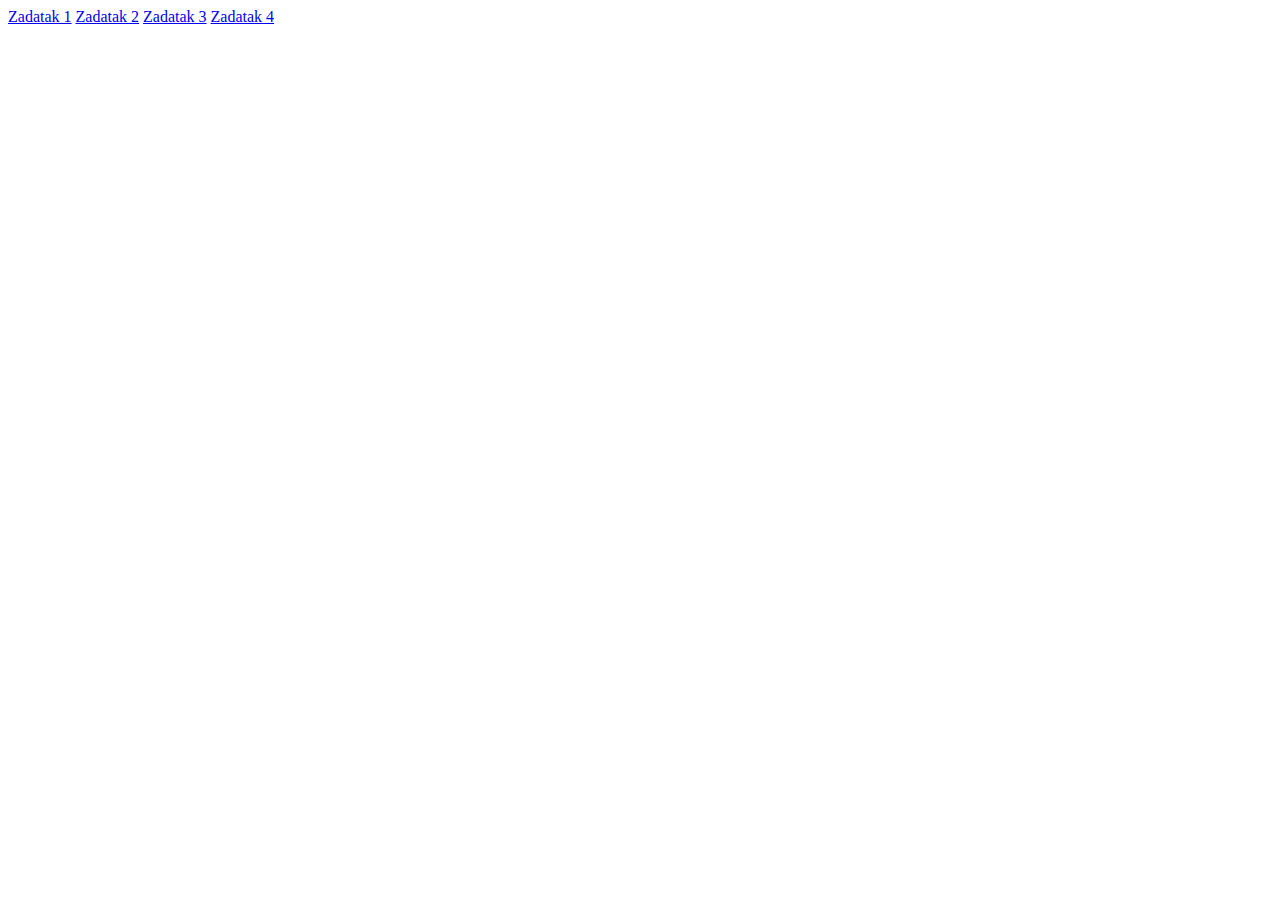
<file: Web programiranje/Nedelja 2/vjezba/zadaci za vjezbu 1/zadatak5.html>
<html lang="en">
<head>
    <meta charset="UTF-8">
    <meta http-equiv="X-UA-Compatible" content="IE=edge">
    <meta name="viewport" content="width=device-width, initial-scale=1.0">
    <title>Document</title>
</head>
<body>
    <a href="zadatak1.html" target="blank">Zadatak 1</a>
    <a href="zadatak2.html" target="blank">Zadatak 2</a>
    <a href="zadatak3.html" target="blank">Zadatak 3</a>
    <a href="zadatak4.html" target="blank">Zadatak 4</a>
</body>
</html>
</file>
<file: Web programiranje/Nedelja 3/Cas 2/styles.css>
* {
    box-sizing: border-box;
}

body {
    margin: 0;
}

/* Style the header */
.header {
    background-color: #f1f1f1;
    padding: 20px;
    text-align: center;
}

/* Style the top navigation bar */
.topnav {
    overflow: auto;
    background-color: #333;
}

/* Style the topnav links */
.topnav a {
    float: left;
    color: #f2f2f2;
    text-align: center;
    padding: 14px 16px;
    text-decoration: none;
}

/* Change color on hover */
.topnav a:hover {
    background-color: #ddd;
    color: black;
}

/* Create three unequal columns that floats next to each other */
.column {
    float: left;
    padding: 10px;
}

/* Left and right column */
.column.side {
    width: 25%;
}

/* Middle column */
.column.middle {
    width: 50%;
}

/* Clear floats after the columns */

.row:after {
    content: "";
    display: table;
    clear: both;
}

/* Style the footer */
.footer {
    background-color: #f1f1f1;
    padding: 10px;
    text-align: center;
}

/* Responsive layout - makes the three columns stack on top of each other instead of next to each other */
@media screen and (max-width: 600px) {
    .column.side,
    .column.middle {
        width: 100%;
    }
}
</file>
<file: Web programiranje/Nedelja 2/Cas 3/style1.css>
h1{
    color: rgb(231, 20, 20);
    border: 9px dotted gray;
    text-decoration: underline blue;
}

ul li{
    color: green;
}
ol li{
    color:blue;
}
</file>
<file: Web programiranje/Nedelja 2/Cas 3/style2.css>
[title]{
    font-family: Arial, Helvetica, sans-serif;
    font-size: 60 px;
    color:indigo;
}

a[href$="pdf"]{
    color:red;
    font-family: Verdana, Geneva, Tahoma, sans-serif;
}
</file>
<file: Web programiranje/Nedelja 2/vjezba/zadatak2,1.css>
h1{
    text-align: center;
    margin-bottom: 5px;;

}
td{
    border:solid black 2px;
    padding: 5px;
}
table{
    border:solid black 2px;
}
.potvrda{
    border:transparent;
}
table{
    margin-left: 20%;
}
</file>
<file: Web programiranje/Nedelja 3/Cas 2/indeks11.css>
*{
    box-sizing: border-box;
    margin:0;
    padding:0;
}
.row{
    display: grid;
    grid-template-areas:" le mid ri";
    grid-template-columns: 1fr 2fr 1fr;
}
.left{
    grid-area:le;
    margin-right:5%;
    text-align: center;
    padding-right:10%;
    margin-left: 10px;
    
}
.middle{
    grid-area:mid;
    margin-right:5%;
}
.right{
    grid-area:ri;
}
.header{
    margin: 5px;
    background-color: #9933cc;
    height: 130px;
    padding-top:40px;
    color:white;
    padding-left:10px;
    font-size: larger;
    }
    
    li{
       background-color: #33b5e5;
       color:white;
       margin-bottom: 7px;
       font-size: 15px;
       height:3em;
       text-align:center;
       padding: 20px;
    }
    .middle{
        padding:40px;
    }
    .middle h2{
        padding:10px;
        font-size: 30px;
    }
    .middle p{
        font-size:18px;
    }
    .right{
        background-color: #33b5e5;
        padding: 10px;
        text-align: center;
        color:white;
        margin:20px;
    }
    .right h2{
        padding: 10px;
        
    }
    .right p{
        padding: 10px;
        font-size: 18px;
    }
    .footer{
        background-color: #0099cc;
        text-align: center;
        height: 60px;
        color: white;
        padding: 20px;
    }
    @media only screen and (max-width: 600px){
        .row{
            width:100%;
            display: grid;
            grid-template-areas: "le"
                                 "mid"
                                  "ri"; 
            grid-template-rows: 1fr 1fr 1fr;
             }
        
    }
</file>
<file: Web programiranje/Nedelja 3/Zadaci za vjezbu 1/zadatak1.css>
*{
    border-style: border-box;
}
</file>
<file: Web programiranje/Nedelja 2/vjezba/zadaci za vjezbu 1/zadatak1.css>
table{
    font-size: large;
    font-weight: bold;
    margin-left: 20%;
}
td{
    padding:5px;
    border:solid rgb(212, 209, 209) 2px;

}
.big{
    text-align: center;
}
caption{
    background-color: rgb(212, 209, 209);
}
.num{
    font-weight: initial;
}
</file>
<file: Web programiranje/Nedelja 2/vjezba/zadaci za vjezbu 1/zadatak4.css>
p{
    font-style: italic;
}
</file>
